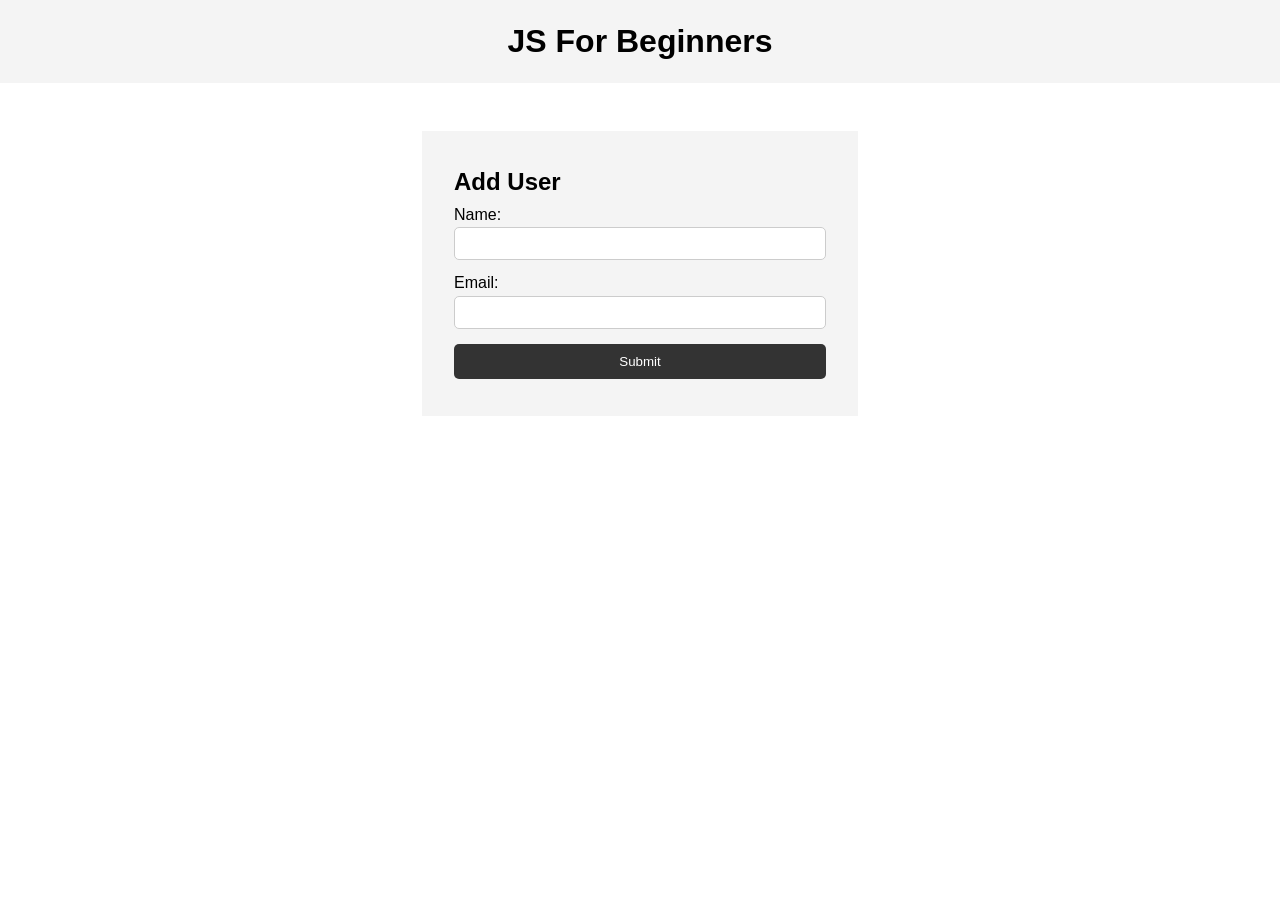
<file: index.html>
<!DOCTYPE html>
<html lang="en">
  <head>
    <meta charset="UTF-8" />
    <meta name="viewport" content="width=device-width, initial-scale=1.0" />
    <meta http-equiv="X-UA-Compatible" content="ie=edge" />
    <title>JS For Beginners</title>
    <link rel="stylesheet" href="style.css">
  </head>
  <body>
    <header>
      <h1>JS For Beginners</h1>
    </header>

    <section class="container">
      <form id="my-form">
        <h1>Add User</h1>
        <div class="msg"></div>
        <div>
          <label for="name">Name:</label>
          <input type="text" id="name">
        </div>
        <div>
          <label for="email">Email:</label>
          <input type="text" id="email">
        </div>
        <input class="btn" type="submit" value="Submit">
      </form>

      <ul id="users"></ul>

      <!-- <ul class="items">
        <li class="item">Item 1</li>
        <li class="item">Item 2</li>
        <li class="item">Item 3</li>
      </ul>  -->
    </section>
    

    <script src="main.js"></script>
  </body>
</html>
</file>
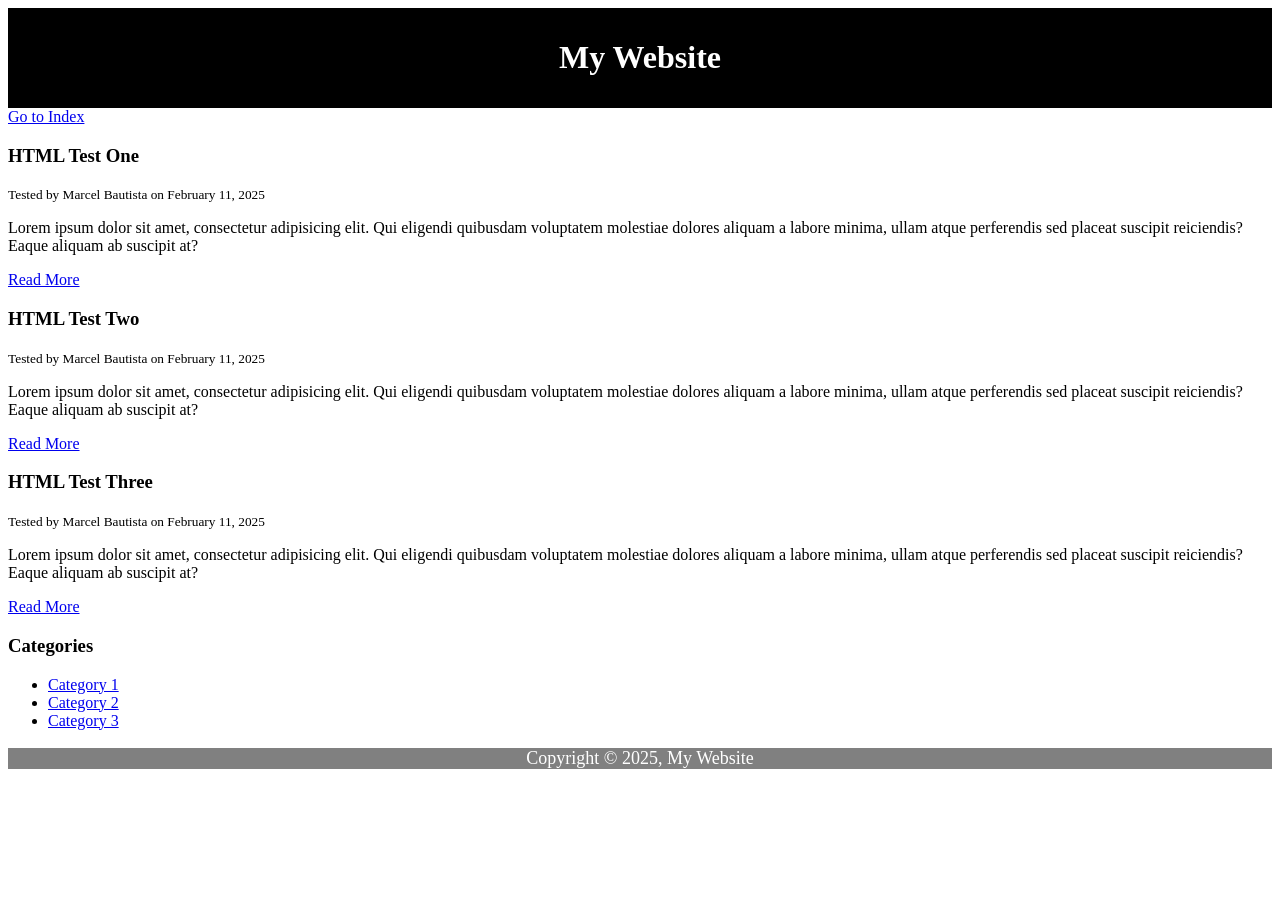
<file: semantictags.html>
<!DOCTYPE html>
<html>
<head>
    <title>Marcel Test</title>
    <meta name="description" content="HTML test by Marcel Bautista">
    <meta name="keywords" content="Web Dev training, BSU Intern, Next to CSS">
    <style type="text/css">
        #main-header{
            text-align:center;
            background-color:black;
            color:white;
            padding:10px;
        }

        #main-footer{
            text-align: center;
            background-color:grey;
            color:white;
            font-size:18px;
        }
    </style>
</head>
<body>
    <header id="main-header">
        <h1>My Website</h1>
    </header>

    <a href="index.html">Go to Index</a>

    <section>
        <article class="post">
            <h3>HTML Test One</h3>
            <small>Tested by Marcel Bautista on February 11, 2025</small>
            <p>Lorem ipsum dolor sit amet, consectetur adipisicing elit. Qui eligendi quibusdam voluptatem molestiae dolores aliquam a labore minima, ullam atque perferendis sed placeat suscipit reiciendis? Eaque aliquam ab suscipit at?</p>
            <a href="post.html">Read More</a>
        </article>
        <article class="post">
            <h3>HTML Test Two</h3>
            <small>Tested by Marcel Bautista on February 11, 2025</small>
            <p>Lorem ipsum dolor sit amet, consectetur adipisicing elit. Qui eligendi quibusdam voluptatem molestiae dolores aliquam a labore minima, ullam atque perferendis sed placeat suscipit reiciendis? Eaque aliquam ab suscipit at?</p>
            <a href="post.html">Read More</a>
        </article>
        <article class="post">
            <h3>HTML Test Three</h3>
            <small>Tested by Marcel Bautista on February 11, 2025</small>
            <p>Lorem ipsum dolor sit amet, consectetur adipisicing elit. Qui eligendi quibusdam voluptatem molestiae dolores aliquam a labore minima, ullam atque perferendis sed placeat suscipit reiciendis? Eaque aliquam ab suscipit at?</p>
            <a href="post.html">Read More</a>
        </article>
    </section>

    <aside>
        <h3>Categories</h3>
        <nav>
            <ul>
                <li><a href="#">Category 1</a></li>
                <li><a href="#">Category 2</a></li>
                <li><a href="#">Category 3</a></li>
            </ul>
        </nav>
    </aside>

    <footer id="main-footer">
        <p>Copyright &copy; 2025, My Website</p>
    </footer>
</body>
</html>
</file>
<file: style.css>
* {
    margin: 0;
    padding: 0;
    box-sizing: border-box;
  }
  
  body {
    font-family: Arial, Helvetica, sans-serif;
    line-height: 1.6;
  }
  
  ul {
    list-style: none;
  }
  
  ul li {
    padding: 5px;
    background: #f4f4f4;
    margin: 5px 0;
  }
  
  header {
    background: #f4f4f4;
    padding: 1rem;
    text-align: center;
  }
  
  .container {
    margin: auto;
    width: 500px;
    overflow: auto;
    padding: 3rem 2rem;
  }
  
  #my-form {
    padding: 2rem;
    background: #f4f4f4;
  }
  
  #my-form label {
    display: block;
  }
  
  #my-form input[type='text'] {
    width: 100%;
    padding: 8px;
    margin-bottom: 10px;
    border-radius: 5px;
    border: 1px solid #ccc;
  }
  
  .btn {
    display: block;
    width: 100%;
    padding: 10px 15px;
    border: 0;
    background: #333;
    color: #fff;
    border-radius: 5px;
    margin: 5px 0;
  }
  
  .btn:hover {
    background: #444;
  }
  
  .bg-dark {
    background: #333;
    color: #fff;
  }
  
  .error {
    background: orangered;
    color: #fff;
    padding: 5px;
    margin: 5px;
  }
</file>
